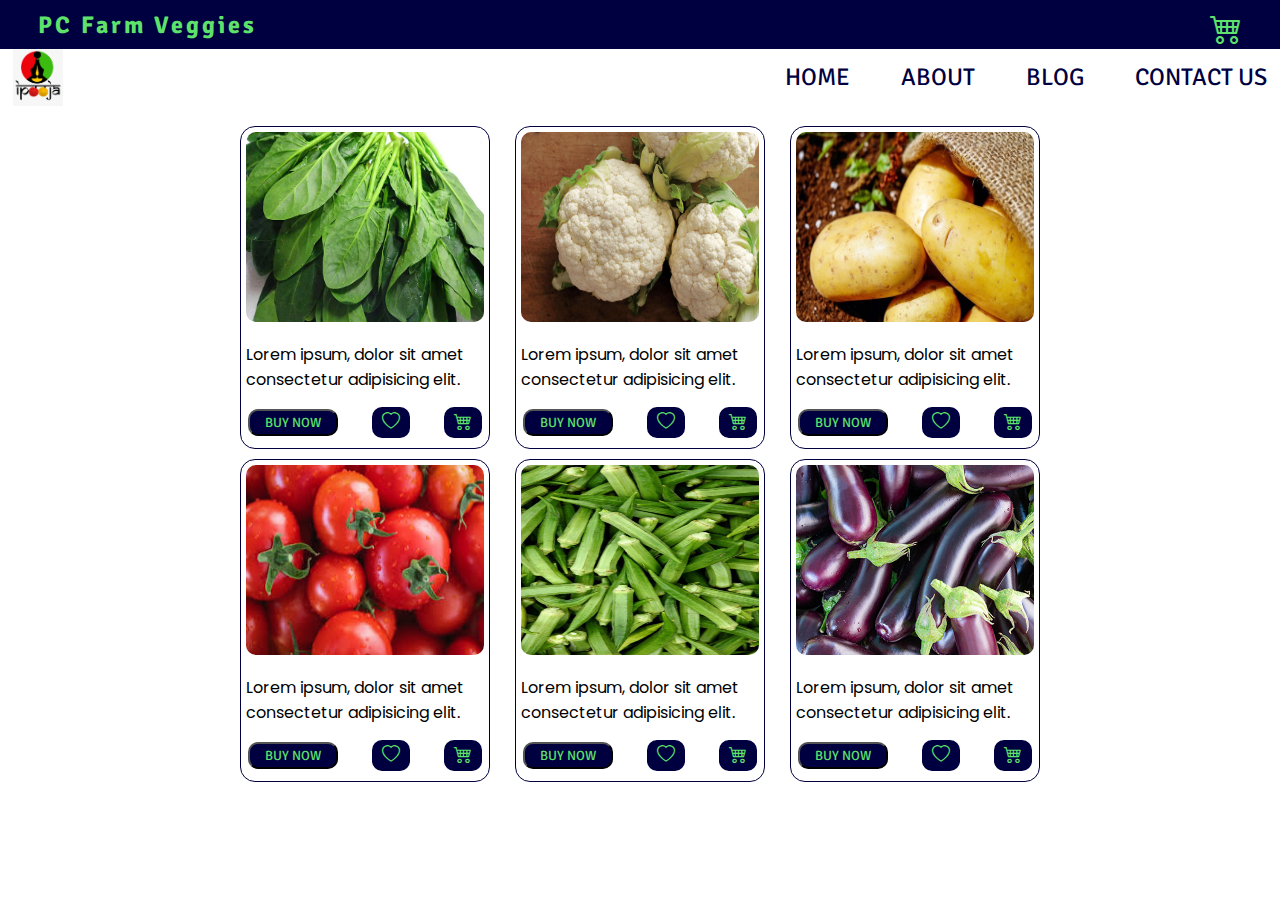
<file: index.html>
<!DOCTYPE html>
<html lang="en">
<head>
    <meta charset="UTF-8">
    <meta name="viewport" content="width=device-width, initial-scale=1.0">
    <title>Pooja's Website</title>
    <!-- Fevicon -->
    <link rel="shortcut icon" href="favicon.ico" type="image/x-icon">
    <!-- StyleSheet -->
    <link rel="stylesheet" href="style.css">
</head>
<body>
    
<!-- Header Section -->
<header id="header">
<h2>PC Farm Veggies</h2>
<i class="bi bi-cart4" id="cart"></i>

</header>
<!-- Navigation Section -->
<nav id="nav-section">
    <img src="assets/6920109-middle.png" alt="">

    <!-- Navigation Items -->
    <section id="nav-items">
        <ul id="nav-list">
            <li> <a href="#">HOME</a> </li>
            <li> <a href="#">ABOUT</a> </li>
            <li> <a href="#">BLOG</a> </li>
            <li> <a href="#">CONTACT US</a>  </li>
        </ul>

    </section>
</nav>
<!-- Main Section -->
<section id="main-section">
    <section class="product-item">
        <img src="assets/leafy-vegetables-blog-article.webp" alt="spanish">
        <p>Lorem ipsum, dolor sit amet consectetur adipisicing elit.</p>
    <section class="product-buttons">
        <button>BUY NOW</button>
        <i class="bi bi-heart"></i>
        <i class="bi bi-cart4"></i>
    </section>        
    </section>
    <!-- ===================================== -->
    <section class="product-item">
        <img src="assets/cauliflower.jpg" alt="cauliflower">
        <p>Lorem ipsum, dolor sit amet consectetur adipisicing elit.</p>
    <section class="product-buttons">
        <button>BUY NOW</button>
        <i class="bi bi-heart"></i>
        <i class="bi bi-cart4"></i>
    </section>        
    </section>
    <!-- ================================== -->
    <section class="product-item">
        <img src="assets/potato.jpeg" alt="potato">
        <p>Lorem ipsum, dolor sit amet consectetur adipisicing elit.</p>
    <section class="product-buttons">
        <button>BUY NOW</button>
        <i class="bi bi-heart"></i>
        <i class="bi bi-cart4"></i>
    </section>        
    </section>

    <!-- ==================================== -->
    <section class="product-item">
        <img src="assets/tomato.jpeg" alt="tomato">
        <p>Lorem ipsum, dolor sit amet consectetur adipisicing elit.</p>
    <section class="product-buttons">
        <button>BUY NOW</button>
        <i class="bi bi-heart"></i>
        <i class="bi bi-cart4"></i>
    </section>        
    </section>
    <!-- ===================================== -->
    <section class="product-item">
        <img src="assets/Lady-Finger.jpg" alt="Lady-Finger">
        <p>Lorem ipsum, dolor sit amet consectetur adipisicing elit.</p>
    <section class="product-buttons">
        <button>BUY NOW</button>
        <i class="bi bi-heart"></i>
        <i class="bi bi-cart4"></i>
    </section>        
    </section>
    <!-- ========================================= -->
    <section class="product-item">
        <img src="assets/bringalb.jpg" alt="bringal">
        <p>Lorem ipsum, dolor sit amet consectetur adipisicing elit.</p>
    <section class="product-buttons">
        <button>BUY NOW</button>
        <i class="bi bi-heart"></i>
        <i class="bi bi-cart4"></i>
    </section>        
    </section>
    
</section>

<!-- Chat Section -->

<!-- Footer Section -->



</body>
</html>
</file>
<file: style.css>
/* Google Font Family */


@import url('https://fonts.googleapis.com/css2?family=Poppins&family=Signika:wght@300..700&display=swap');

/* font-family: "Poppins", sans-serif; */

/* font-family: "Signika", sans-serif; */


/* Icon Library - Get Bootstrap */

@import url("https://cdn.jsdelivr.net/npm/bootstrap-icons@1.11.3/font/bootstrap-icons.min.css");

/* Variables In CSS */
:root{
    --bg-color-main: #000040;
    --font-family-main-heading:"Signika", sans-serif;
    --font-family-content:"Poppins", sans-serif;

}

/* Universal Selector */

*{
    padding: 0;
    margin: 0;
    box-sizing:border-box;
    list-style-type: none;
}

/* Header Section */

#header{
display: flex;
justify-content: space-between;
/* border: 1px solid rgb(56, 183, 209); */
background-color: var(--bg-color-main);
color: #5EE26B;
font-family: var(--font-family-main-heading);
padding-top: 10px;

}

#header h2{
    padding-left: 3dvw;
    letter-spacing: 3px ;

}

#header #cart{
    padding-right: 3dvw;
    /* padding-bottom: 10px; */
    font-size: xx-large;
    color: 5EE26B;
    font-weight: bold;
    

}
 
/* Navigation Section */
#nav-section{
    display: flex;
    justify-content: space-between;
    align-items: center;
}
#nav-section img{
    width: 50px;
    margin-left: 1dvw;

}

#nav-list{
    display: flex;
    justify-content: space-evenly;
    align-items: center;
    gap: 4dvw;
    font-family: var(--font-family-main-heading);
    font-size: x-large;
    padding-right: 1dvw;
}
#nav-list li a{
    text-decoration: none;
    color:var(--bg-color-main);
}

/* Main - Section */

#main-section{
    display: flex;
    width: 850px;
    margin: 20px auto;
    justify-content: space-evenly;
    flex-wrap: wrap;
    row-gap: 10px;
}
.product-item{
    display: flex;
    flex-direction: column;
    gap: 10px; ;
    width:250px;
    border: 1px solid var(--bg-color-main);
    border-radius: 15px;
}
.product-item img{
    width: 100%;
    height: 200px;
    border-radius: 15px;
    padding: 5px;
}
.product-item p{
    padding: 5px;
    font-family: var(--font-family-content);
}

.product-buttons{
    display: flex;
    justify-content: space-between;
    align-items: center;
    margin-bottom: 10px;
    padding-left: 7px;
    padding-right: 7px;
}

.product-buttons button{
    font-family: var(--font-family-main-heading);
    padding: 3px 15px;
    background-color: var(--bg-color-main);
    color: #5EE26B;
    border-radius: 10px;
}

.product-buttons i{
    font-size: large;
    background-color: var(--bg-color-main);
    color: #5EE26B;
    padding: 5px 10px;
    border-radius: 10px;



}
</file>
